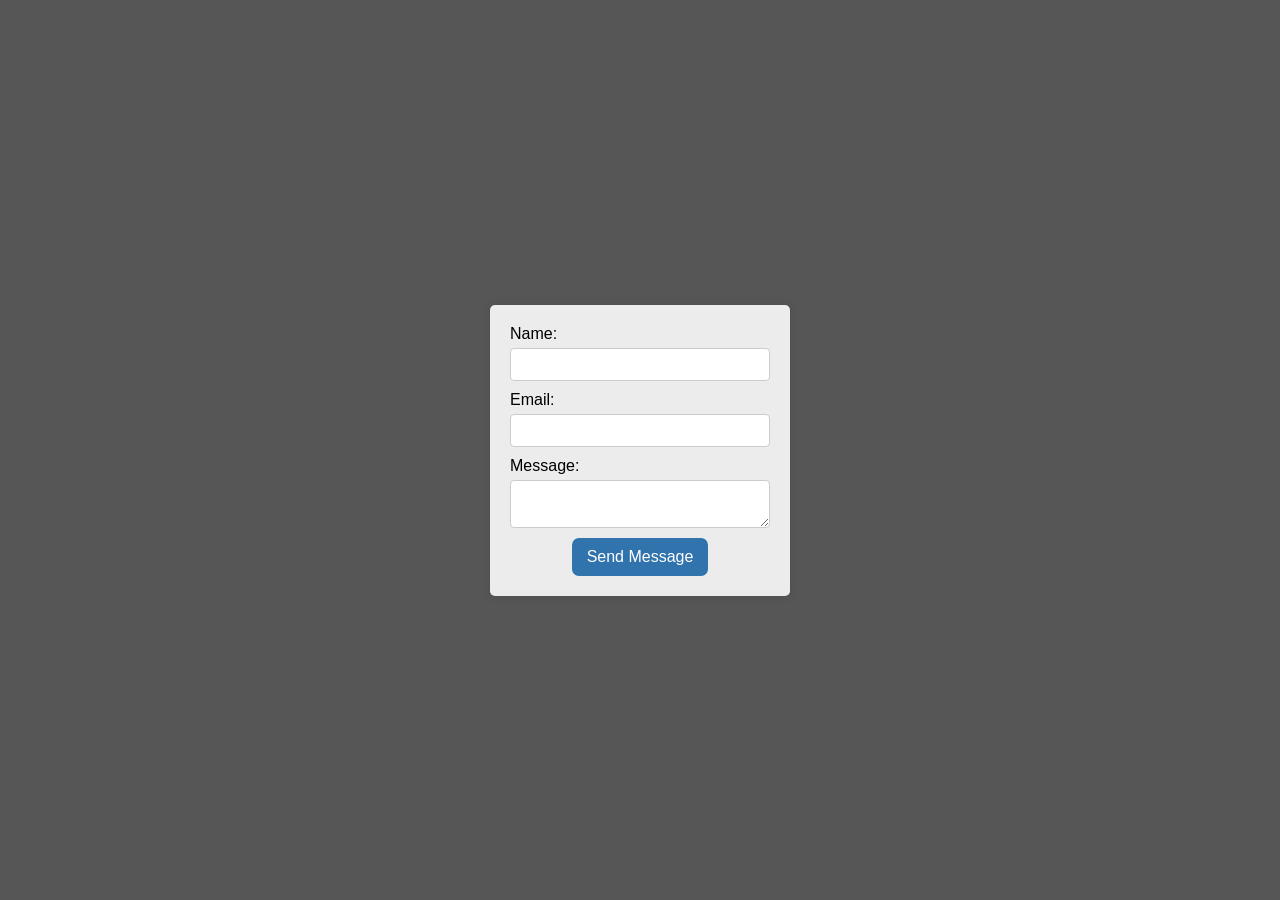
<file: registration.html>
<!doctype html>
<html lang="en">
  <head>
    <meta charset="UTF-8" />
    <meta name="viewport" content="width=device-width, initial-scale=1.0" />
    <title>contact</title>
  </head>
  <style>
    * {
      margin: 0;
      padding: 0;
      box-sizing: border-box;
    }
    body {
      font-family: "Arial", sans-serif;
      background-color: #1b1a1abc;
      display: flex;
      justify-content: center;
      align-items: center;
      height: 100vh;
    }

    form {
      background-color: #ececec;
      padding: 20px;
      border-radius: 5px;
      box-shadow: 0 0 10px rgba(0, 0, 0, 0.1);
      width: 300px;
      display: flex;
      flex-direction: column;
    }

    label {
      display: block;
      margin-bottom: 5px;
    }
    input,
    textarea {
      width: 100%;
      padding: 8px;
      margin-bottom: 10px;
      border: 1px solid #ccc;
      border-radius: 4px;
    }
    textarea {
      resize: vertical;
    }

    a {
      background-color: #3073ad;
      color: white;
      padding: 10px 15px;
      border: none;
      border-radius: 7px;
      cursor: pointer;
      align-self: center;
      text-decoration: none;
    }

    a:hover {
      background-color:  #0474d6;
    }
  </style>
  <body>
    <form>
      <label for="name">Name:</label>
      <input type="text" id="name" name="name" required placeholder="" />

      <label for="email">Email:</label>
      <input type="email" id="email" name="email" required />

      <label for="message">Message:</label>
      <textarea id="message" name="message" required></textarea>

      <a href="index.html">Send Message</a>
    </form>
  </body>
</html>
</file>
